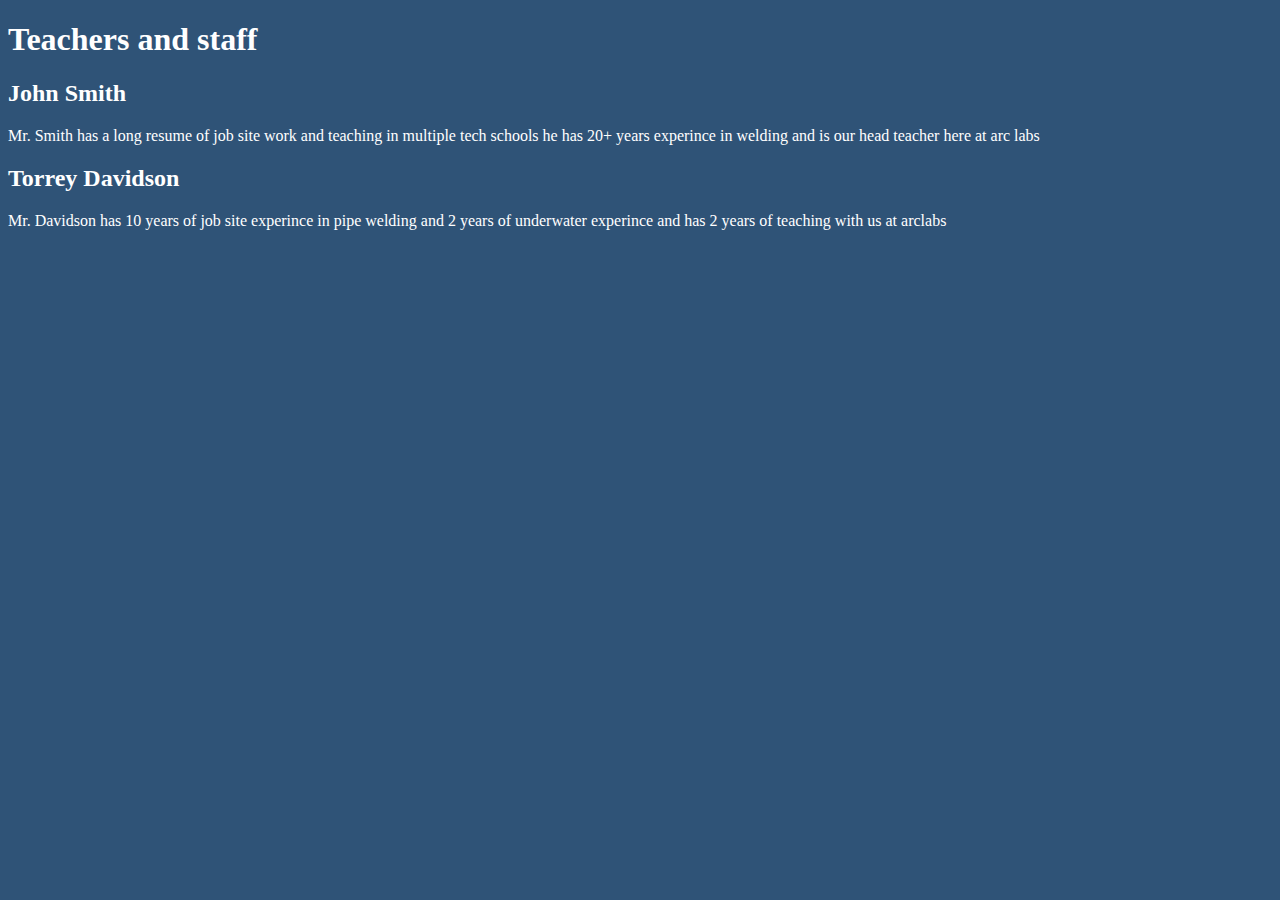
<file: teacher.html>
<!DOCTYPE html>

<html>
<head>


  <title>Arc tech staff</title>
  <link href="css/main.css" rel="stylesheet">
  <meta name="viewport" content="width=device-width, initial-scale=1">

</head>
<h1>Teachers and staff</h1>
<h2>John Smith</h2>
<p>Mr. Smith has a long resume of job site work and teaching in multiple tech schools
  he has 20+ years experince in welding and is our head teacher here at arc labs</p>

<h2>Torrey Davidson</h2>
<p>Mr. Davidson has 10 years of job site experince in pipe welding and 2 years of underwater experince
and has 2 years of teaching with us at arclabs</p>
<body>

    </main>

    <footer>
      <div id="reviews"></div>
    </footer>

  </div>

</body>
</html>
</file>
<file: css/main.css>
/* Color Palette
  White: #ffffff;
  Black: #000000;
  Medium Gray: #999999;
  Light Gray: #dddddd;
  Light blue: #99ffff;
*/


/*********** Begin Layout Styles ***********/
body {
  background-color: #2f5377;
}

div.container {
  /*background-color: #1c561e;*/
  margin-left: auto;
  margin-right: auto;
  /*max-width: 1200px; /* disable this line if you want full-width layouts */
}

header, main, footer {
  padding: 15px;
  margin: 15px;
}

/* phones (base layout is mobile-first) */
header {
  /*border: 3px solid #990000; /* disable this line once layout works */
  display: grid;
  grid-column-gap: 15px;
  grid-row-gap: 15px;
  grid-template-columns: 1fr;
  grid-template-areas:
    "logo"
    "name";
}

main {
  /*border: 3px solid #009900; /* disable this line once layout works */
  display: grid;
  grid-column-gap: 15px;
  grid-row-gap: 15px;
  grid-template-columns: 1fr;
  grid-template-areas:
    "pics"
    "teachers"
    "map";
}

footer {
  /*border: 3px solid #000099; /* disable this line once layout works */
  display: grid;
  grid-column-gap: 15px;
  grid-row-gap: 15px;
  grid-template-columns: 1fr;
  grid-template-areas:
    "contact";
}

/* tablets and small laptops */
@media (min-width: 600px) {

  header {
    grid-template-columns: 1fr 1fr;
    grid-template-areas:
      "logo name";
  }

  main {
    grid-template-columns: 1fr 2fr 2fr;
    grid-template-areas:
      "pics pics pics"
      "map teachers teachers"
  }

  footer {
    grid-template-columns: 1fr 1fr;
    grid-template-areas:
    "reviews contact";
  }
}

/* desktops */
@media (min-width: 900px) {
  header {
    grid-template-columns: 1fr 1fr;
    grid-template-areas:
      "logo name";
  }

  main {
    grid-template-columns: 1fr 1fr 1fr;
    grid-template-areas:
      "pics pics pics"
      "map map teachers"
  }

  footer {
    grid-template-columns: 4fr 1fr;
    grid-template-areas:
    "reviews reviews contact"
    }
}

div {
  /*border: 1px solid #999999; /* disable this line once layout works */
  /*text-align: center; /* disable this line once layout works */
}

main div {
    /*min-height: 80px; /* disable this line once layout works */
}

div#logo {

  grid-area: logo;
}

div#name {
  grid-area: name;
}

div#pics {
  grid-area: pics;
}

div#map {

  grid-area: map;
}

div#menu {

  grid-area: menu;
}

div#reviews {
  grid-area: reviews;
}

div#contact {
  grid-area: contact;
}

/*********** End Layout Styles ***********/


/*********** Begin Content Styles ***********/

/* Headings */
h1 {
 color: white;
}

h2 {
 color: white;
}

h3 {
 color: white;
}

h4 {

}

h5 {

}

h6 {

}

/* Paragraphs and lists */

p {
 color: white;
}

ol {

}

ul {
 color: white;
}

li {
  color: white;
}

/* tables */

table {

}

caption {

}

tr {

}

th {

}

td {

}



/* images */
img {

}

/* links */

a:link {
color: white
}

a:visited {

}

a:hover {

}

a:active {

}

/* forms */



/*********** End Content Styles ***********/
</file>
